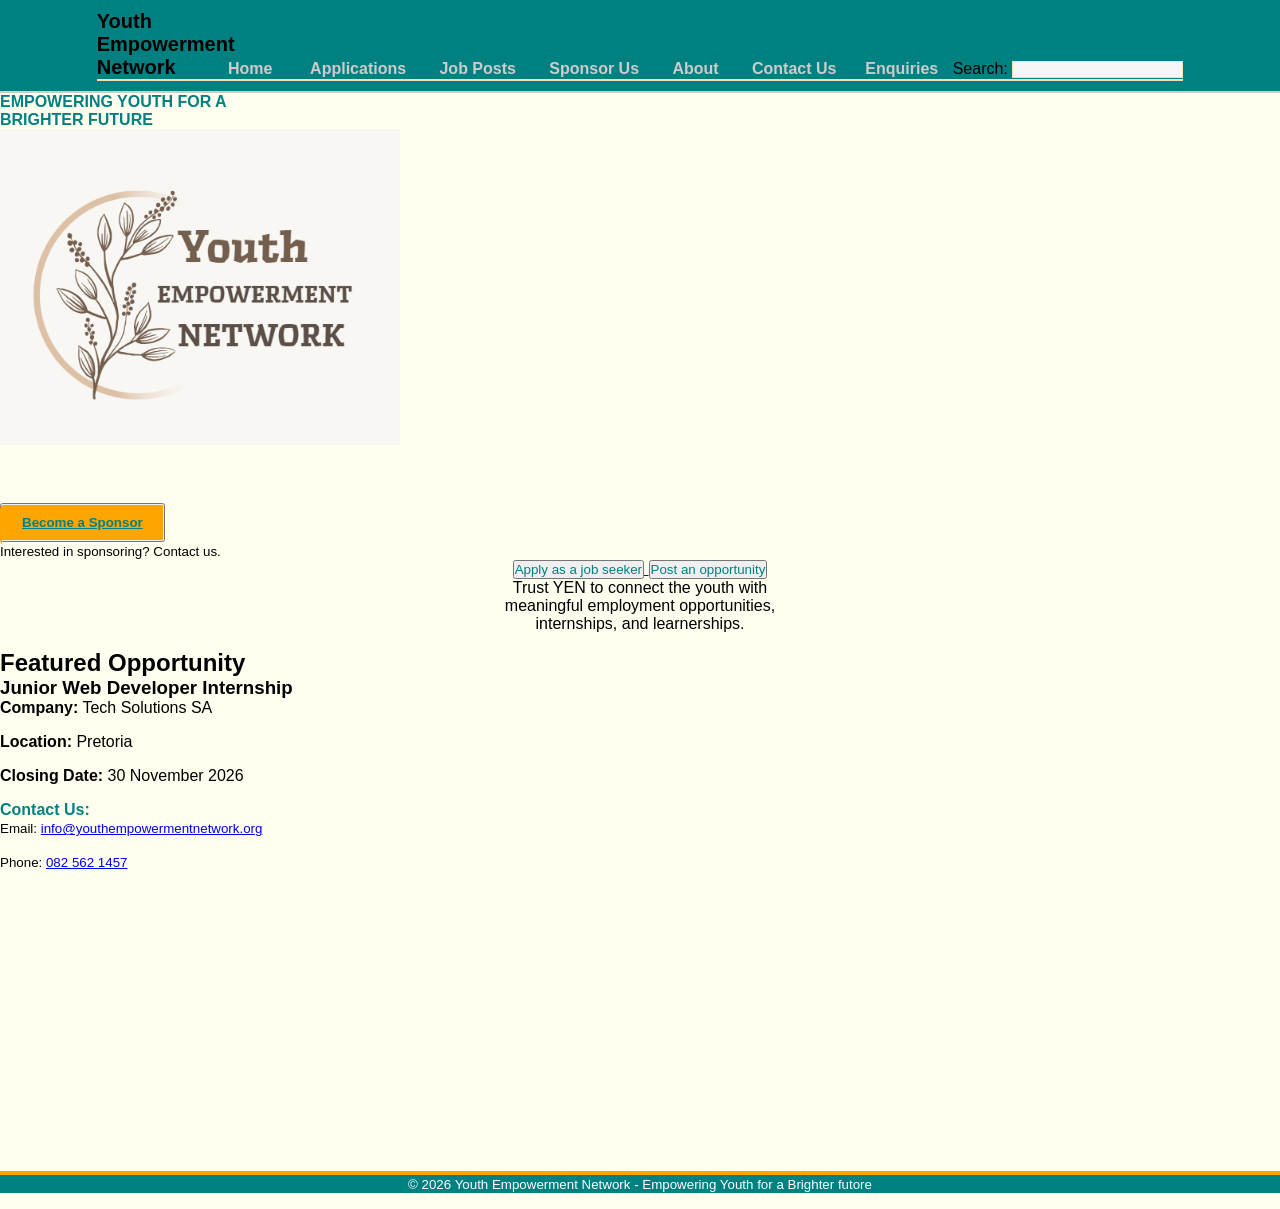
<file: index.html>
<!DOCTYPE html>
<html lang="en">
<head>
    <meta charset="UTF-8">
    <meta name="viewport" content="width=device-width, initial-scale=1.0">
    <meta name="description" content="Youth Empowerment Network connects young South Africans with internships, learnerships and employment opportunities.">
    <title>Home | Youth Empowerment Network</title>
    <link rel="stylesheet" href="style.css">
</head>
<body>
    <!-- Header -->
     <header>
        <div class="nav-container">
             <span> <strong>Youth <br>Empowerment<br> Network</strong></span>&nbsp;&nbsp;&nbsp;&nbsp;
        <nav style="display: inline"> 
             <a href="index.html">Home</a> &nbsp;&nbsp;
             <a href="applications.html">Applications</a>&nbsp;&nbsp;
             <a href="job-posts.html">Job Posts</a>&nbsp;&nbsp;
             <a href="sponsors.html">Sponsor Us</a>&nbsp;&nbsp;
             <a href="about.html">About</a>&nbsp;&nbsp;
             <a href="contact.html">Contact Us</a>&nbsp;
             <a href="enquiry.html">Enquiries</a>
        </nav>
        <form role="search" style="display: inline;">
        <label for="search">Search: </label>
        <input type="search" id="search" name="search">
        <hr>
        </form>
        </div>
        </div>
     </header>
    
     <!-- Main Content-->
      <main>
        <section class="logo-section">
        <div class="tittle"> 
            <h4>EMPOWERING YOUTH FOR A<br> BRIGHTER FUTURE</h4>
        </div>

        <div class="logo-area fade-in"  align="left">
            <img src="images/logo.png" width="480" height="300" alt="Youth Empowerment Network Logo">
            <br><br><br><br>
            <button><a href="sponsors.html" class="sponsor-btn"> Become a Sponsor</a></button><br>
            <small>Interested in sponsoring? Contact us.</small>
        </div>

        <div class="job-buttons" align="center">
            <button><a href="applications.html" class="job-btn">Apply as a job seeker</button> <button><a href="job posts.html">Post an opportunity</a></button>
        </div>
        
        <p class="desription" align="center">
            Trust YEN to connect the youth with<br>
            meaningful employment opportunities, 
            <br>internships, and learnerships.
        </p>
        
        <section>
            <h2>Featured Opportunity</h2>
            <div id="featuredOpportunity"></div>
        </section>

        <div class="contact" align="left">
            <h4>Contact Us:</h4>

            <p>
                <small>Email: <a href="mailto:info@youthempowermentnetwork.org">info@youthempowermentnetwork.org</a></small>
            </p>

            <p>
                <small>Phone: <a href="tel:0825621457">082 562 1457</a></small>
            </p>
        </div>
         </section>
      </main>

       <!--Footer-->
    <footer>
        <p> <small> &copy; 2026 Youth Empowerment Network - Empowering Youth for a Brighter futore</small></p>
    </footer>
    <script src="script.js"></script>
</body>
</html>
</file>
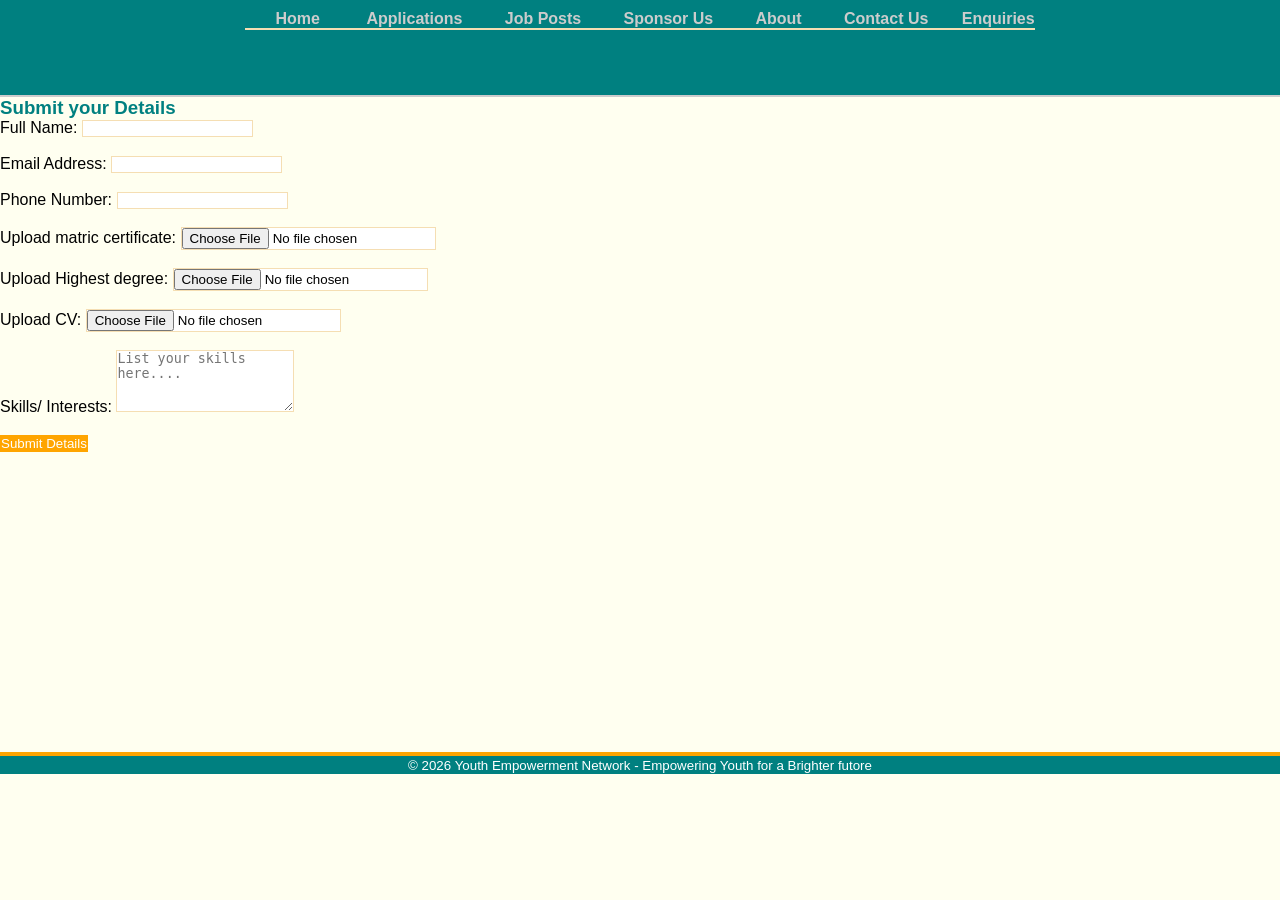
<file: applications.html>
<!DOCTYPE html>
<html lang="en">
<head>
    <meta charset="UTF-8">
    <meta name="viewport" content="width=, initial-scale=1.0">
    <title>Applications | Youth Empowerment Network</title>
    <link rel="stylesheet" href="style.css">
</head>
<body>
    <!--Header-->
    <header>
        <div class="logo"> 
         <nav style="display: inline"> 
             <a href="index.html">Home</a> &nbsp;&nbsp;&nbsp;&nbsp;
             <a href="applications.html">Applications</a>&nbsp;&nbsp;&nbsp;&nbsp;
             <a href="job-posts.html">Job Posts</a>&nbsp;&nbsp;&nbsp;&nbsp;
             <a href="sponsors.html">Sponsor Us</a>&nbsp;&nbsp;&nbsp;&nbsp;
             <a href="about.html">About</a>&nbsp;&nbsp;&nbsp;&nbsp;
             <a href="contact.html">Contact Us</a>&nbsp;&nbsp;
             <a href="enquiry.html">Enquiries</a>
             <hr>
        </nav>
        <h1>Applications</h1>
        </div>
    </header>

    <!--Main Content-->
    <main>
        <!--Application form-->
        <section class="application">
        <h3>Submit your Details</h3>
        <form action="#" method="post" >
             <label for="fullname">Full Name: </label>
             <input type="text" id="fullname" name="fullname" required>
             <br><br>
             <label for="email">Email Address: </label>
             <input type="email" id="email" name="email" required>
            <br><br>
             <label for="phone">Phone Number: </label>
             <input type="tel" id="phone" name="phone" required>
             <br><br>
              <label for="matric">Upload matric certificate: </label>
             <input type="file" id="matric" name="matric" accept=".pdf,.doc,.docx" required>
            <br><br>
             <label for="degree">Upload Highest degree: </label>
             <input type="file" id="degree" name="degree" accept=".pdf,.doc,.docx" required>
            <br><br>
             <label for="cv">Upload CV: </label>
             <input type="file" id="cv" name="cv" accept=".pdf,.doc,.docx" required>
            <br><br>
             <label for="skills">Skills/ Interests: </label>
             <textarea id="skills" name="skills" rows="4" placeholder="List your skills here...."></textarea>
            <br><br>
             <button type="submit">Submit Details</button>
        </form>
        </section>
    </main>

     <!--Footer-->
    <footer>
        <p> <small> &copy; 2026 Youth Empowerment Network - Empowering Youth for a Brighter futore</small></p>
    </footer>
</body>
</html>
</file>
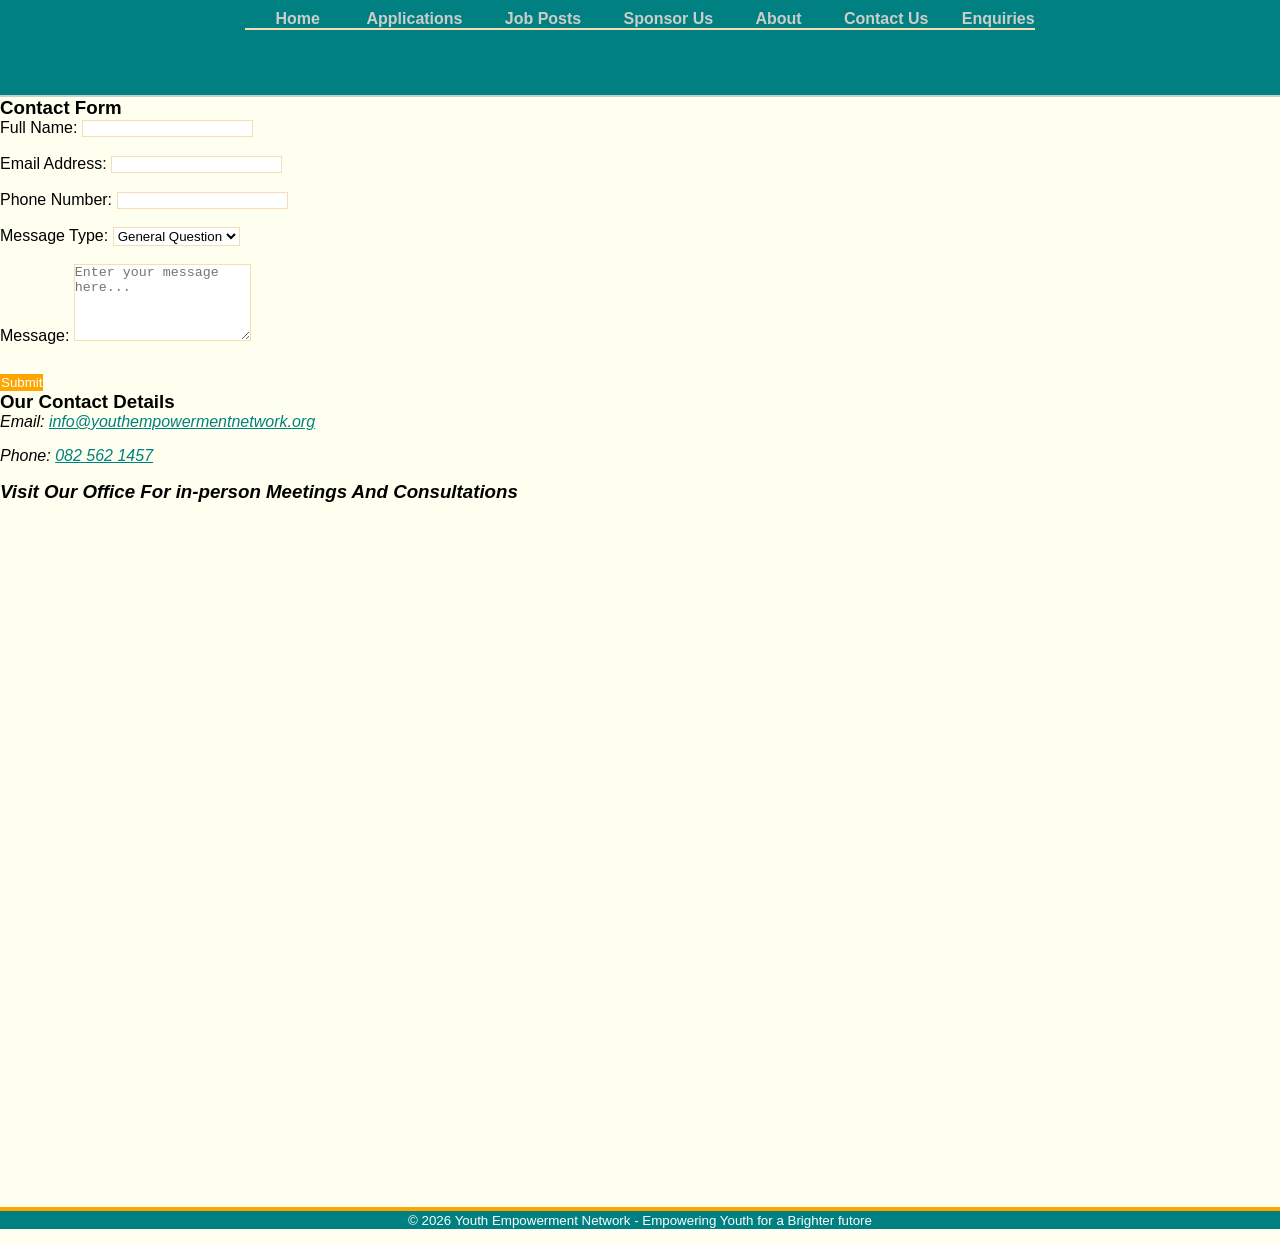
<file: contact.html>
<!DOCTYPE html>
<html lang="en">
<head>
    <meta charset="UTF-8">
    <meta name="viewport" content="width=device-width, initial-scale=1.0">
    <title>Contact Us | Youth Empowerment Network</title>
    <link rel="stylesheet" href="style.css">
</head>
<body>
    
     <!--Header-->
    <header>
        <div class="logo"> 
         <nav style="display: inline"> 
             <a href="index.html">Home</a> &nbsp;&nbsp;&nbsp;&nbsp;
             <a href="applications.html">Applications</a>&nbsp;&nbsp;&nbsp;&nbsp;
             <a href="job-posts.html">Job Posts</a>&nbsp;&nbsp;&nbsp;&nbsp;
             <a href="sponsors.html">Sponsor Us</a>&nbsp;&nbsp;&nbsp;&nbsp;
             <a href="about.html">About</a>&nbsp;&nbsp;&nbsp;&nbsp;
             <a href="contact.html">Contact Us</a>&nbsp;&nbsp;
             <a href="enquiry.html">Enquiries</a>
             <hr>
        </nav>
        <h1>Contact Us</h1>
        </div>
    </header>

    <!--Main Content-->
    <main>
        <!--Contact Form-->
        <section class="contactForm">
            <h3>Contact Form</h3>
            <form id="contactForm" action="#" method="post">
                <label for="fullname">Full Name: </label>
                <input type="text" id="fullname" name="fullname">
                <br><br>

                <label for="email">Email Address: </label>
                <input type="email" id="email" name="email" required>
                <br><br>

                <label for="phone">Phone Number:</label>
                <input type="tel" id="phone" name="phone" required pattern="[0-9]{10}">
                <br><br>

                <label for="messageType">Message Type:</label>
                <select id="messageType"> 
                    <option>General Question</option>
                    <option>Complaint</option>
                    <option>Support Request</option>
                    <option>Feedback</option>
                </select>
                <br><br>

                <label for="message">Message: </label>
                <textarea id="message" name="message" rows="5" placeholder="Enter your message here..." required minlength="20"></textarea>
                <br><br>
                
                <div id="contactSuccess"></div>
                <div id="contactError"></div>
                <button type="submit">Submit</button>
            </form>
        </section>

        <!--Contact information-->
        <section class="contact-info">
            <h3>Our Contact Details</h3>
            <address>
                <p>Email: <a href="mailto:info@youthempowermentnetwork.org">info@youthempowermentnetwork.org</a></p>
                <p>Phone: <a href="tel:0825621457">082 562 1457</a></p>
                <h3>Visit Our Office For in-person Meetings And Consultations</h3>
            <iframe src="https://www.google.com/maps/embed?pb=!1m18!1m12!1m3!1d3581.646396396622!2d28.0422655!3d-26.14307!2m3!1f0!2f0!3f0!3m2!1i1024!2i768!4f13.1!3m3!1m2!1s0x1e950d1decc29b05%3A0x14b4f9b6ca123c40!2sYouth%20Employment%20Service!5e0!3m2!1sen!2sza!4v1786718123892!5m2!1sen!2sza" width="600" height="450" style="border:0;" allowfullscreen="" loading="lazy" referrerpolicy="strict-origin-when-cross-origin"></iframe>
            </address>
        </section>
        
    </main>

    <!--Footer-->
    <footer>
        <p> <small> &copy; 2026 Youth Empowerment Network - Empowering Youth for a Brighter futore</small></p>
    </footer>
    <script src="script.js"></script>
</body>
</html>
</file>
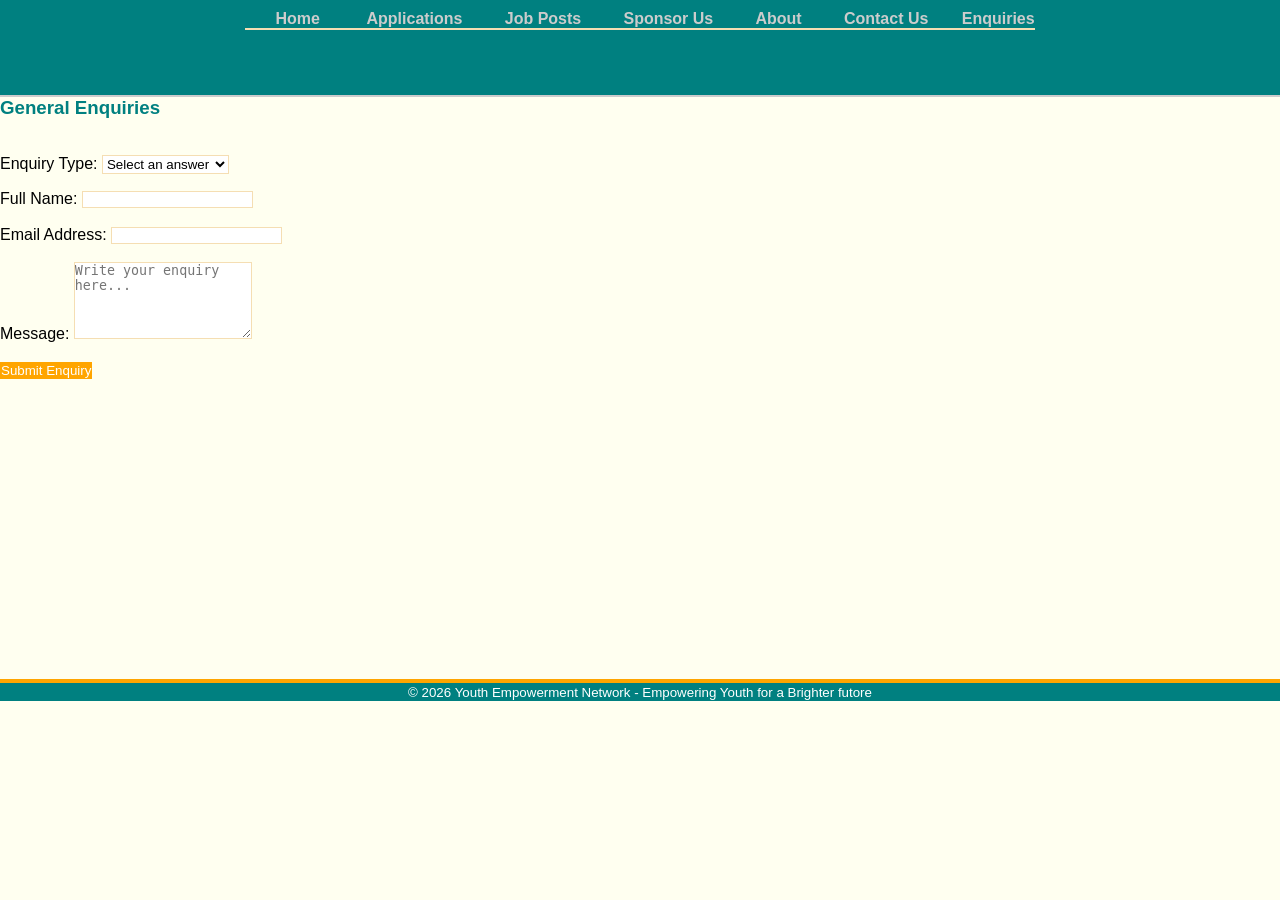
<file: enquiry.html>
<!DOCTYPE html>
<html lang="en">
<head>
    <meta charset="UTF-8">
    <meta name="viewport" content="width=device-width, initial-scale=1.0">
    <title>Enquiries | Youth Empowerment Network</title>
    <link rel="stylesheet" href="style.css">
</head>
<body>
    
    <!--Header-->
    <header>
        <div class="logo"> 
         <nav style="display: inline"> 
             <a href="index.html">Home</a> &nbsp;&nbsp;&nbsp;&nbsp;
             <a href="applications.html">Applications</a>&nbsp;&nbsp;&nbsp;&nbsp;
             <a href="job-posts.html">Job Posts</a>&nbsp;&nbsp;&nbsp;&nbsp;
             <a href="sponsors.html">Sponsor Us</a>&nbsp;&nbsp;&nbsp;&nbsp;
             <a href="about.html">About</a>&nbsp;&nbsp;&nbsp;&nbsp;
             <a href="contact.html">Contact Us</a>&nbsp;&nbsp;
             <a href="enquiry.html">Enquiries</a>
             <hr>
        </nav>
        <h1>Enquiries</h1>
        </div>
    </header>

     <!--Main Content-->
    <main>
        <!--Enquiry Form-->
        <section class="enquiry-form">
            <h3>General Enquiries</h3>
            <br><br>
            <form id="enquiryForm" action="#" method="post">
                <label for="enquiryType">Enquiry Type: </label>
                 <select id="enquiryType" name="enquiryType" required>
                    <option value="" disable selected>Select an answer</option>
                    <option>Sponsorship</option>
                    <option>Job Opportunities</option>
                    <option>Volunteer Work</option>
                    <option>General Question</option>
                </select>
                </p>
                <label for="fullname">Full Name: </label>
                <input type="text" id="fullname" name="fullname" required>
                <br><br>
                <label for="email">Email Address: </label>
                <input type="email" id="email" name="email" required>
                <br><br>
                <label for="message">Message: </label>
                <textarea id="message" name="message" rows="5" placeholder="Write your enquiry here..." required minlength="20"></textarea>
                <br><br>
                <button type="submit">Submit Enquiry</button>
            </form>

            <div id="errorMessage"></div>
            <div id="responseMessage"></div>

        </section>
        </main>

        <!--Footer-->
    <footer>
        <p> <small>&copy; 2026 Youth Empowerment Network - Empowering Youth for a Brighter futore</small></p>
    </footer>
    <script src="script.js"></script>
</body>
</html>
</file>
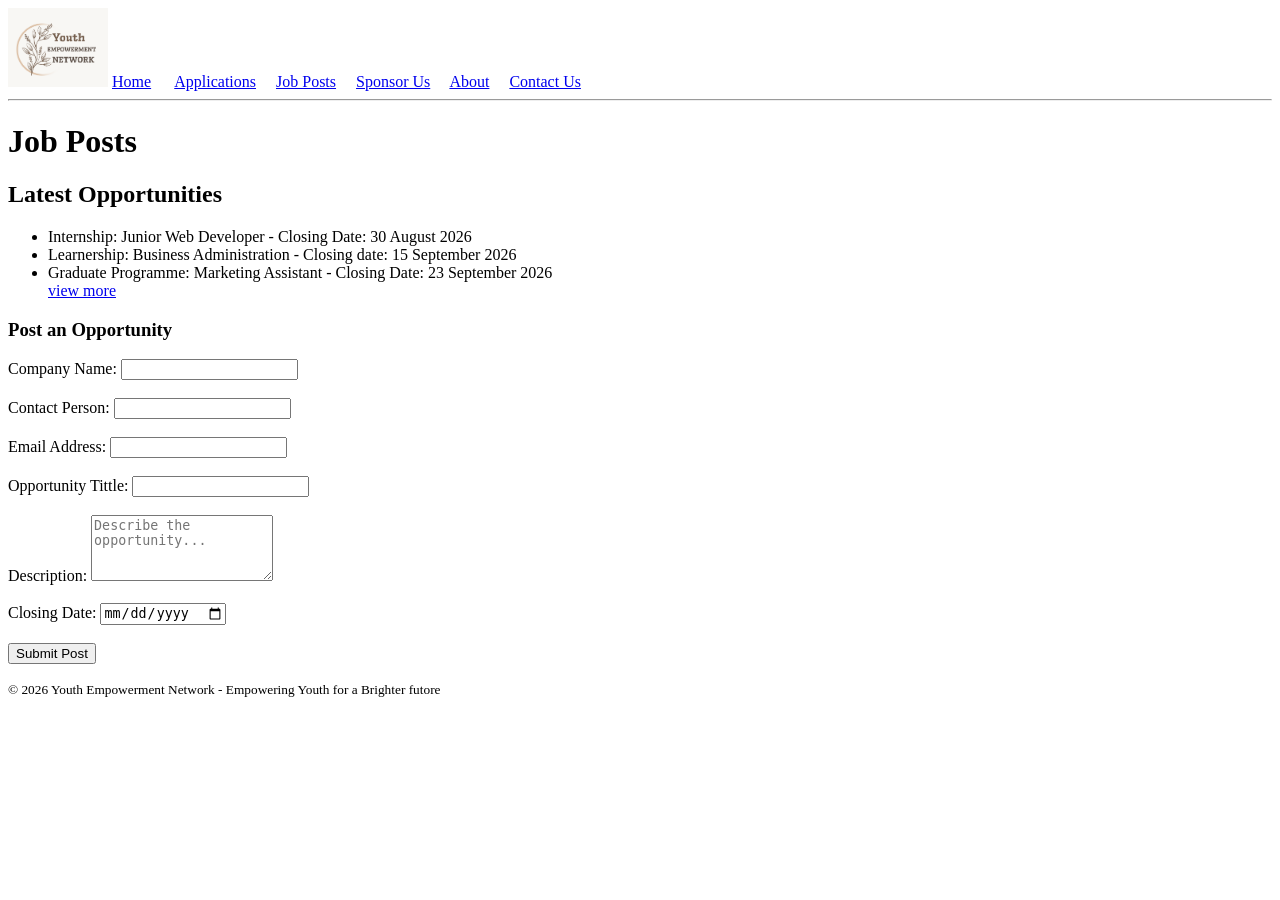
<file: job posts.html>
<!DOCTYPE html>
<html lang="en">
<head>
    <meta charset="UTF-8">
    <meta name="viewport" content="width=device-width, initial-scale=1.0">
    <title>Job Posts</title>
</head>
<body>
    <!--Header-->
    <header>
         <div class="logo"> 
        <img src="images/logo.png" alt=" Youth Empowerment Network logo" width="100">
         <nav style="display: inline"> 
             <a href="index.html">Home</a> &nbsp;&nbsp;&nbsp;&nbsp;
             <a href="applications.html">Applications</a>&nbsp;&nbsp;&nbsp;&nbsp;
             <a href="job posts.html">Job Posts</a>&nbsp;&nbsp;&nbsp;&nbsp;
             <a href="sponsors.html">Sponsor Us</a>&nbsp;&nbsp;&nbsp;&nbsp;
             <a href="about.html">About</a>&nbsp;&nbsp;&nbsp;&nbsp;
             <a href="contact.html">Contact Us</a>&nbsp;&nbsp;
             <hr>
        </nav>
        <h1>Job Posts</h1>
        </div>
    </header>

    <!--Main Content-->
    <main>
         <!--Opportunities Section-->
        <section class="opportunities">
            <h2>Latest Opportunities</h2>
            <ul>
                <li>Internship: Junior Web Developer - Closing Date: 30 August 2026</li>
                <li>Learnership: Business Administration - Closing date: 15 September 2026</li>
                <li>Graduate Programme: Marketing Assistant - Closing Date: 23 September 2026</li>
                <a href=" "> view more </a>
            </ul>
        </section>
        <section>
            <h3>Post an Opportunity</h3>
            <form>
                <label for="companyName">Company Name: </label>
                <input type="text" id="companyName" name="companyName" required>
                <br><br>
                <label for="contactPerson">Contact Person: </label>
                <input type="text" id="contactPerson" name="contactPerson" required>
                <br><br>
                <label for="email">Email Address: </label>
                <input type="email" id="email" name="email" required>
                <br><br>
                <label for="opportunityTittle">Opportunity Tittle:</label>
                <input type="text" id="opportunityTittle" name="opportunityTittle" required>
                <br><br>
                <label for="description">Description:</label>
                <textarea id="description" name="description" rows="4" placeholder="Describe the opportunity..."></textarea>
                <br><br>
                <label for="closingDate">Closing Date:</label>
                <input type="date" id="closingDate" name="closingDate" required>
                <br><br>
                
                <button type="submit">Submit Post</button>
            </form>
        </section>
    </main>

     <!--Footer-->
    <footer>
        <p> <small>&copy; 2026 Youth Empowerment Network - Empowering Youth for a Brighter futore</small></p>
    </footer>
</body>
</html>
</file>
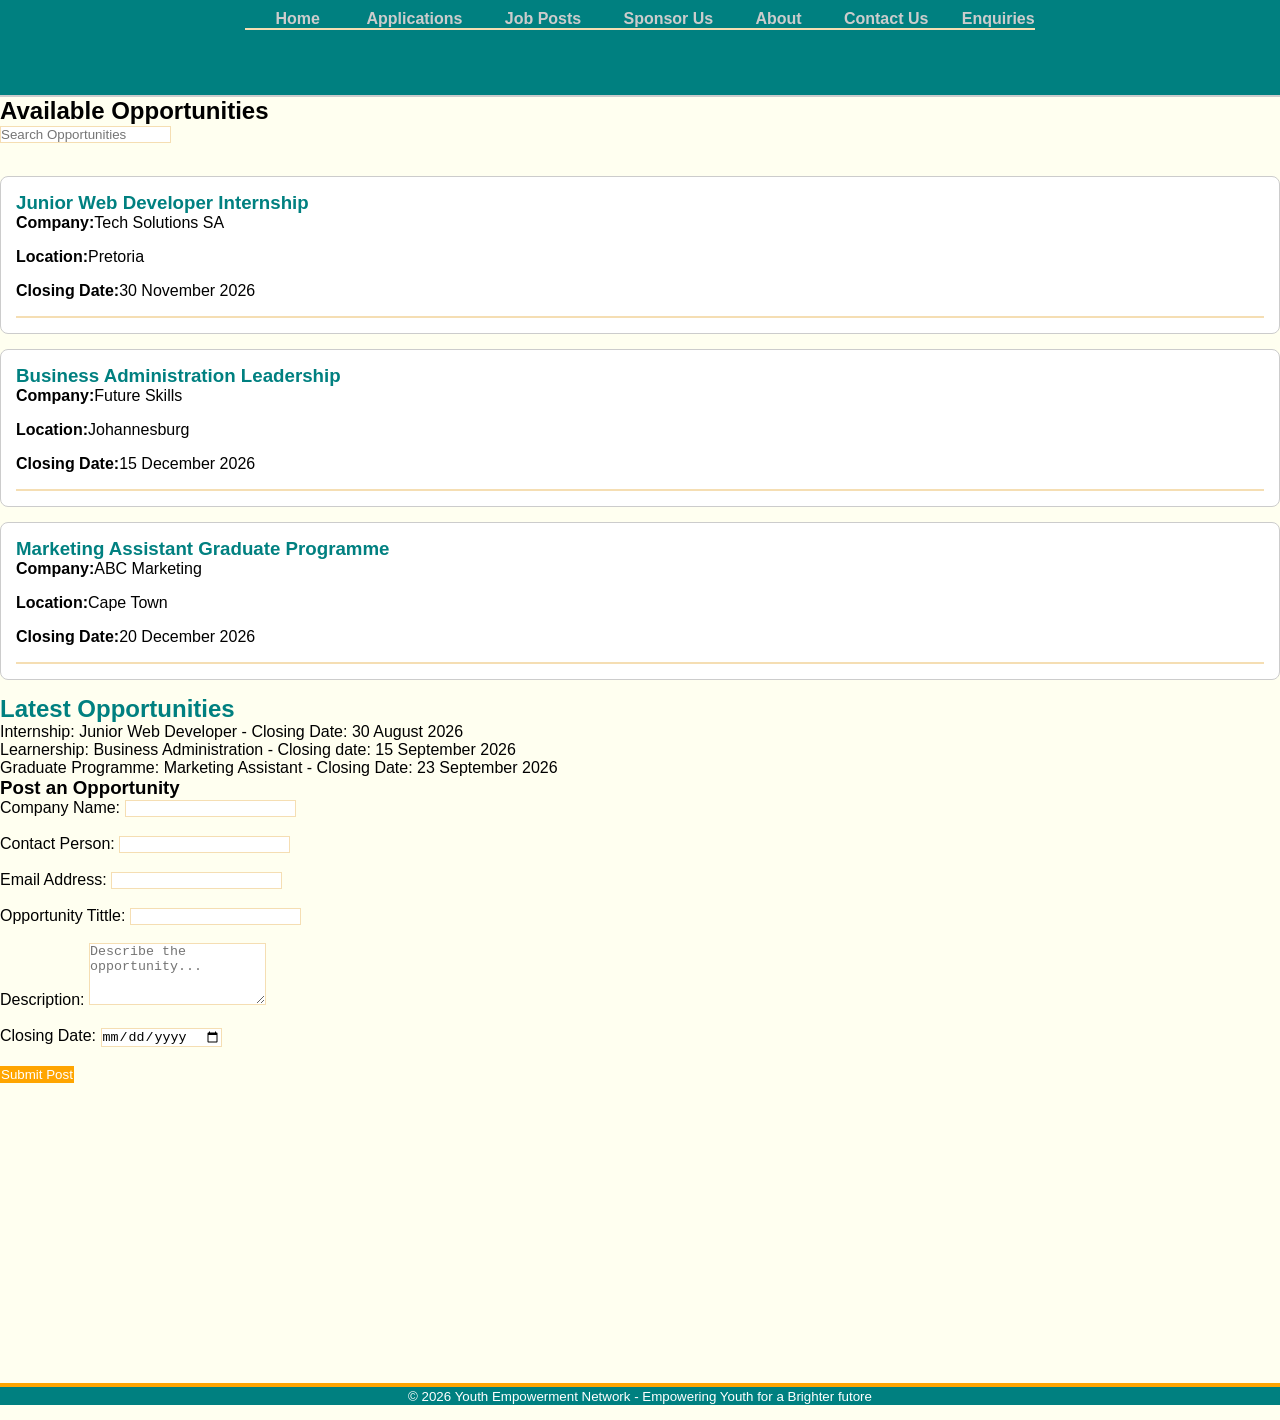
<file: job-posts.html>
<!DOCTYPE html>
<html lang="en">
<head>
    <meta charset="UTF-8">
    <meta name="viewport" content="width=device-width, initial-scale=1.0">
    <meta name="description" content="Browse internships, learnerships and graduate opportunities available through Youth Empowerment Network.">
    <title>Job Opportunities | Youth Empowerment Network</title>
    <link rel="stylesheet" href="style.css">
</head>
<body>
    <!--Header-->
    <header>
         <div class="logo"> 
         <nav style="display: inline"> 
             <a href="index.html">Home</a> &nbsp;&nbsp;&nbsp;&nbsp;
             <a href="applications.html">Applications</a>&nbsp;&nbsp;&nbsp;&nbsp;
             <a href="job-posts.html">Job Posts</a>&nbsp;&nbsp;&nbsp;&nbsp;
             <a href="sponsors.html">Sponsor Us</a>&nbsp;&nbsp;&nbsp;&nbsp;
             <a href="about.html">About</a>&nbsp;&nbsp;&nbsp;&nbsp;
             <a href="contact.html">Contact Us</a>&nbsp;&nbsp;
             <a href="enquiry.html">Enquiries</a>
             <hr>
        </nav>
        <h1>Job Posts</h1>
        </div>
    </header>

    <!--Main Content-->
    <main>
        
        <section class="dynamic-jobs">
            <h2>Available Opportunities</h2>
            <input type="text" id="searchJobs" placeholder="Search Opportunities">
            <br><br>
            <div id="jobList"></div>
        </section>

         <!--Opportunities Section-->
        <section class="opportunities">
            <h2>Latest Opportunities</h2>
            <ul>
                <li>Internship: Junior Web Developer - Closing Date: 30 August 2026</li>
                <li>Learnership: Business Administration - Closing date: 15 September 2026</li>
                <li>Graduate Programme: Marketing Assistant - Closing Date: 23 September 2026</li>
            </ul>
        </section>
        <section>
            <h3>Post an Opportunity</h3>
            <form>
                <label for="companyName">Company Name: </label>
                <input type="text" id="companyName" name="companyName" required>
                <br><br>
                <label for="contactPerson">Contact Person: </label>
                <input type="text" id="contactPerson" name="contactPerson" required>
                <br><br>
                <label for="email">Email Address: </label>
                <input type="email" id="email" name="email" required>
                <br><br>
                <label for="opportunityTittle">Opportunity Tittle:</label>
                <input type="text" id="opportunityTittle" name="opportunityTittle" required>
                <br><br>
                <label for="description">Description:</label>
                <textarea id="description" name="description" rows="4" placeholder="Describe the opportunity..."></textarea>
                <br><br>
                <label for="closingDate">Closing Date:</label>
                <input type="date" id="closingDate" name="closingDate" required>
                <br><br>
                
                <button type="submit">Submit Post</button>
            </form>
        </section>
    </main>

     <!--Footer-->
    <footer>
        <p> <small>&copy; 2026 Youth Empowerment Network - Empowering Youth for a Brighter futore</small></p>
    </footer>
    <script src="script.js"></script>
</body>
</html>
</file>
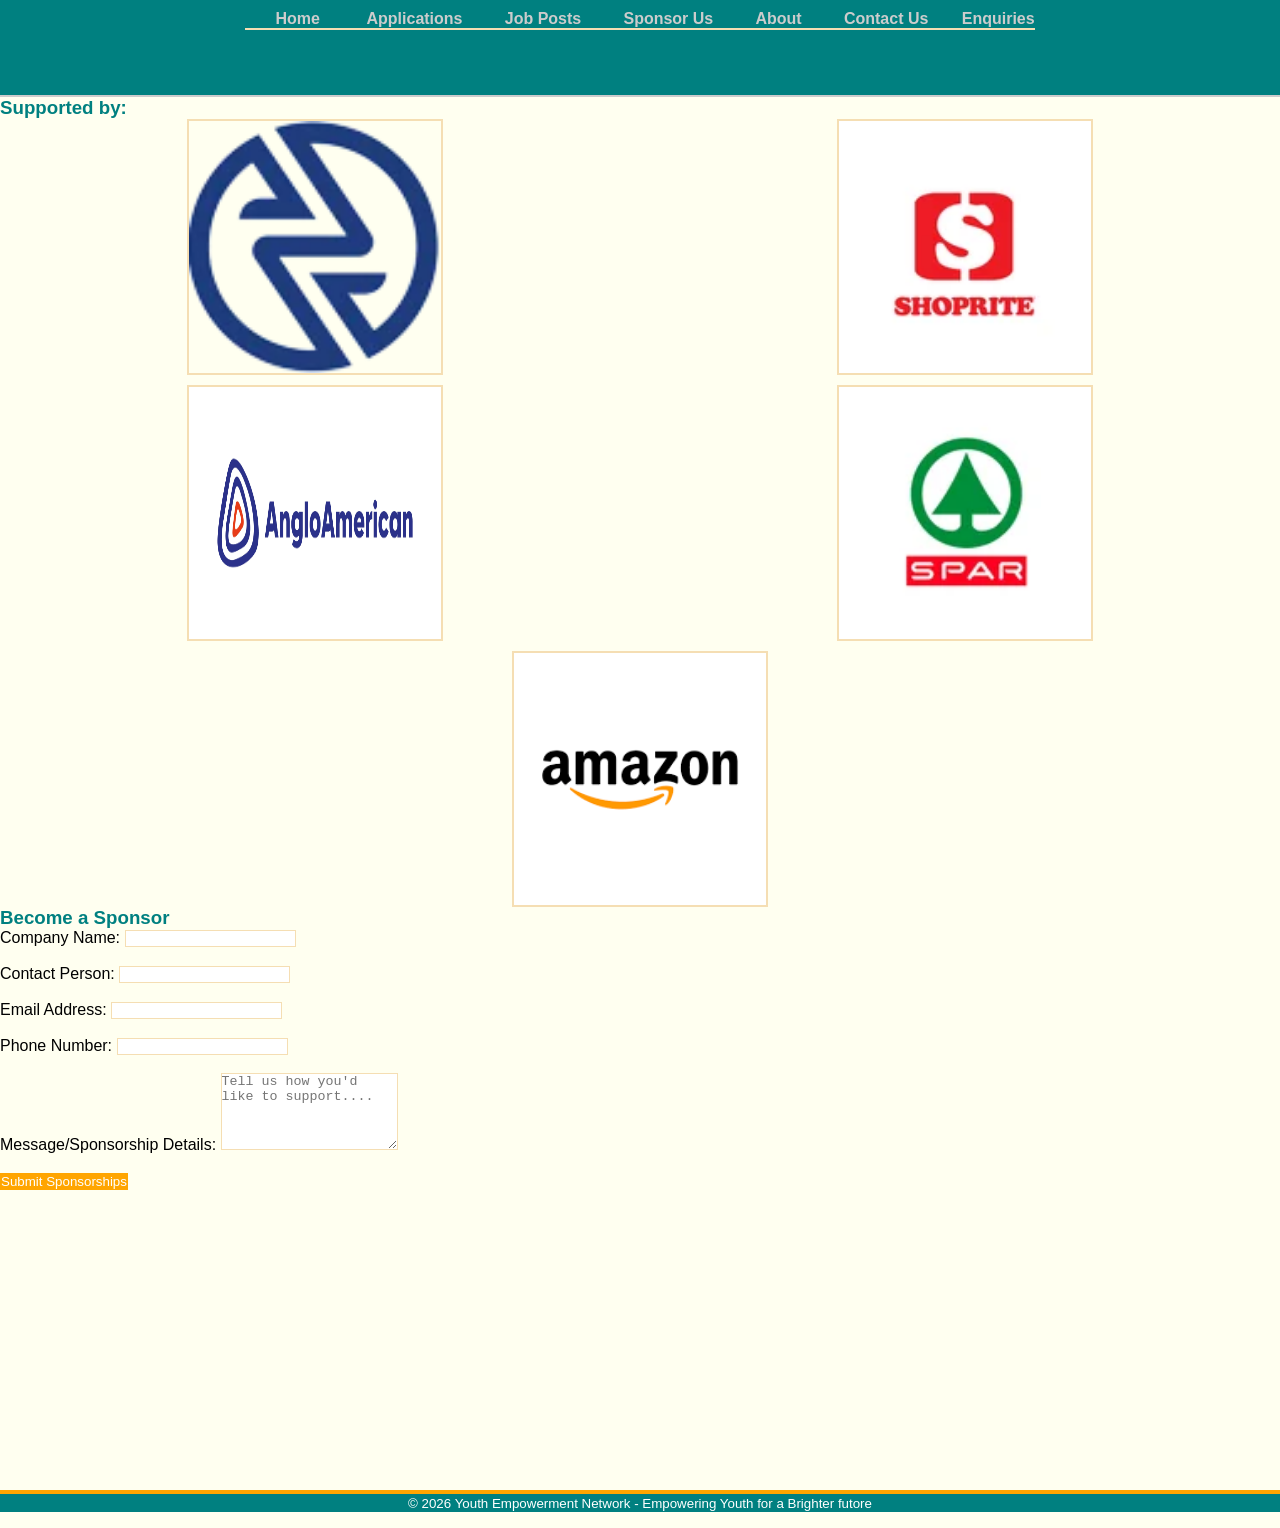
<file: sponsors.html>
<!DOCTYPE html>
<html lang="en">
<head>
    <meta charset="UTF-8">
    <meta name="viewport" content="width=device-width, initial-scale=1.0">
    <title>Sponsor Us | Youth Empowerment Network</title>
    <link rel="stylesheet" href="style.css">
</head>
<body>
    <!--Header-->
    <header>
        <div class="logo"> 
         <nav style="display: inline"> 
             <a href="index.html">Home</a> &nbsp;&nbsp;&nbsp;&nbsp;
             <a href="applications.html">Applications</a>&nbsp;&nbsp;&nbsp;&nbsp;
             <a href="job-posts.html">Job Posts</a>&nbsp;&nbsp;&nbsp;&nbsp;
             <a href="sponsors.html">Sponsor Us</a>&nbsp;&nbsp;&nbsp;&nbsp;
             <a href="about.html">About</a>&nbsp;&nbsp;&nbsp;&nbsp;
             <a href="contact.html">Contact Us</a>&nbsp;&nbsp;
             <a href="enquiry.html">Enquiries</a>
             <hr>
        </nav>
        <h1>Sponsorship</h1>
        </div>
    </header>

    <!--Main Content-->
    <main>
        <!--Sponsor Logos-->
        <section class="sponsor-logos">
        <h3>Supported by: </h3>
        <div class="logos">
            <div> 
                <img src="images/eskom.webp" alt="Eskom Logo" width="100" height="100">
                 <img src="images/shoprite.webp" alt="Shoprite Logo" width="100" height="100">
            </div>
            <div>
                <img src="images/anglo_american.webp" alt="Anglo American Logo" width="100" height="80">
                 <img src="images/spar.webp" alt="Spar Logo" width="100" height="100">           
            </div>
            <div>
                <img src="images/amazon.png" alt="Amazon Logo" width="100" height="100">
            </div>
            
        </div>
        </section>

        <!--Sponsor Form-->
        <section class="sponsor-form">
            <h3>Become a Sponsor</h3>
            <form action=" " method="post">
                <label for="companyName">Company Name: </label>
                <input type="text" id="companyName" name="companyName" required>
                <br><br>
                <label for="contactPerson">Contact Person: </label>
                <input type="text" id="contactPerson" name="contactPerson" required>
                <br><br>
                <label for="email">Email Address: </label>
                <input type="email" id="email" name="email" required>
                <br><br>
                <label for="phone">Phone Number: </label>
             <input type="tel" id="phone" name="phone" required>
             <br><br>
             <label for="message">Message/Sponsorship Details: </label>
             <textarea id="message" name="message" rows="5" placeholder="Tell us how you'd like to support...."></textarea>
             <br><br>
             <button type="submit">Submit Sponsorships</button>
            </form>
        </section>

        <div id="lightbox" class="lightbox">
            <span id="closeBtn">&times;</span>
        </div>

    </main>

    <!--Footer-->
    <footer>
        <p> <small>&copy; 2026 Youth Empowerment Network - Empowering Youth for a Brighter futore</small></p>
    </footer>
</body>
</html>
</file>
<file: style.css>
* {
    margin: 0;
    padding: 0;
    box-sizing: border-box;
}

body {
    background-color: ivory;
    color: black;
    font-family: Arial, sans-serif;
}

header {
    display: flex;
    justify-content: space-around;
    background-color:teal;
    border-bottom: 2px solid #ccc;
    padding: 10px 20px;
}

header span {
    font-weight: bold;
    font-size: 20px;
}

header nav a {
    margin-left: 20px;
    text-decoration: none;
    color: #ccc;
    font-weight: bold;
}

header nav a:hover {
    color: orange;
}

.logo {
    color: teal;
}

.nav-container {
    color: black;
}

nav {
    display: flex;
    justify-content: space-around;
    align-items: center;
    background-color: transparent;
    padding: 10px;
}

nav a {
    color: white;
    text-decoration: none;
    background-color: transparent;
}

nav a:hover {
    color: orange;
}

hr {
    border: 1px solid wheat;
}

input[type="search"] {
    background-color: whitesmoke;
    border: 1px solid wheat;
}

header h1 {
    color: teal;
}

.tittle h4 {
    color: teal;
}

.description {
    color: black;
}

.contact h4 {
    color: teal;
}

.job-buttons button a {
    color: teal;
    text-decoration: none;
}

.job-buttons button:hover {
    background-color: orange;
}

.logo-area button {
    color: white;
    text-decoration: none;
}

.sponsor-btn {
    background-color: orange;
    color: teal;
    padding: 10px 20px;
    font-weight: bold;
    position: relative;
    display: inline-block;
}

.sponsor-btn::before {
    content: "";
    position: absolute;
    left: -10px;
    top: 0;
    border-top: 20px solid transparent;
    border-bottom: 20px solid transparent;
    border-right: 10px solid orange;
}

.opportunities h2 {
    color: teal;
}

.opportunities a {
    color: orange;
}

.application h3 {
    color: teal;
}

.history h3 {
    color: teal;
}

.mission h3 {
    color: teal;
}

.vision h3 {
    color: teal;
}

.team article h3 {
    color: teal;
}

.team article h4 {
    color: teal;
}

.team article img {
    border: 3px solid paleturquoise;
    width: 150px;
    height: auto;
}

img {
    width: 500px;
    height: auto;
}

.sponsor-logos h3 {
    color: teal;
}

.sponsor-form h3 {
    color: teal;
}

.logos img {
    border: 2px solid wheat;
}

.logos {
    display: flex;
    flex-direction: column;
    gap: 10px;
}

.logos div {
    display: flex;
    justify-content: space-around;
    gap: 20px;
}

.logos img {
    width: 20%;
    height: auto;
}

.logos img {
    transition: transform 0.5s ease;
}

.logos img:hover {
    transform: scale(1.1);
}

.enquiry-form h3 {
    color: teal;
}

.enquiry-info h3 {
    color: teal;
}

input, textarea, select {
    border: 1px solid wheat;
    background-color: white;
    color: black;
}

input:focus,
textarea:focus,
select:focus {
    border: 2px solid teal;
}

button[type="submit"] {
    background-color: orange;
    color: white;
    border: 1px solid orange;
}

button[type="submit"]:hover {
    background-color: teal;
}

button {
    transition: all 0.3s ease;
}

button:hover {
    transform: scale(1.05s);
}

.contact-info a {
    color: teal;
}

.contact-info iframe {
    width: 100%;
    max-width: 800px;
    height: 400px;
    border: 3px solid teal;
    border-radius: 10px;
}

footer {
    background-color: teal;
    color: white;
    text-align: center;
    border-top: 4px solid orange;
}

main {
    margin-bottom: 300px;
}

footer small {
    color: white;
}

@media (max-width: 600px) {
    body {
        font-size: 14px;
    }

    .logo-area img {
        max-width: 100%;
        height: auto;
    }
    nav {
        flex-direction: column;
    }

    button {
        width: 100%;
        margin: 5px 0;
    }
}

/* 3.1 Breakpoints */
@media (max-width: 1024px) {
    nav {
        flex-direction: column;
    }
}

@media (max-width: 768px) {
    body {
        font-size: 15px;
    }
    nav {
        flex-direction: column;
    }
    button {
        width: 100%;
        margin: 5px 0;
    }
}

@media (max-width: 480px) {
    body {
        font-size: 14px;
    }
    .logo-area img {
        max-width: 450px;
        height: auto;
    }
}

body {
    font-size: 1rem; /* base size */
}

p {
    margin-bottom: 1em; /* spacing relative to font size */
}

img {
    max-width: 450px; /* responsive width */
    height: auto;
}

img {
    width: 400px;
    height: auto;
}

/*Part 3 of the poe*/
.accordion {
    background-color: teal;
    color: white;
    cursor: pointer;
    padding: 15px;
    width: 100%;
    text-align: center;
    border: none;
    font-size: 16px;
    margin-top: 5px;
}

.accordion:hover {
    background-color: orange;
}

.panel {
    display: none;
    padding: 15px;
    background-color: white;
    border: 1px solid #ccc;
}

.fade-in {
    opacity: 0;
    animation: fadeIn 2s forwards;
}

@keyframes fadeIn {
    from {
        opacity: 0;
    } to {
        opacity: 1;
    }
}

.lightbox {
    display: none;
    position: fixed;
    z-index: 999;
    left: 0;
    top: 0;
    width: 100%;
    height: 100%;
    background-color: rgba(0, 0, 0, 0.8);
}

#lightboxImg {
    display: block;
    margin: auto;
    max-width: 80%;
    max-height: 80%;
    width: auto;
    height: auto;
}

#closeBtn {
    color: white;
    font-size: 40px;
    position: absolute;
    top: 20px;
    right: 40px;
    cursor: pointer;
}

.gallery-image {
    cursor: pointer;
}

.job-card {
    border: 1px solid #ccc; 
    padding: 15px;
    margin: 15px 0;
    border-radius: 8px;
    background-color: white;
}

.job-card h3 {
    color: teal;
}

#contactError {
    color: red;
    font-weight: bold;
    margin-top: 10px;
}
</file>
